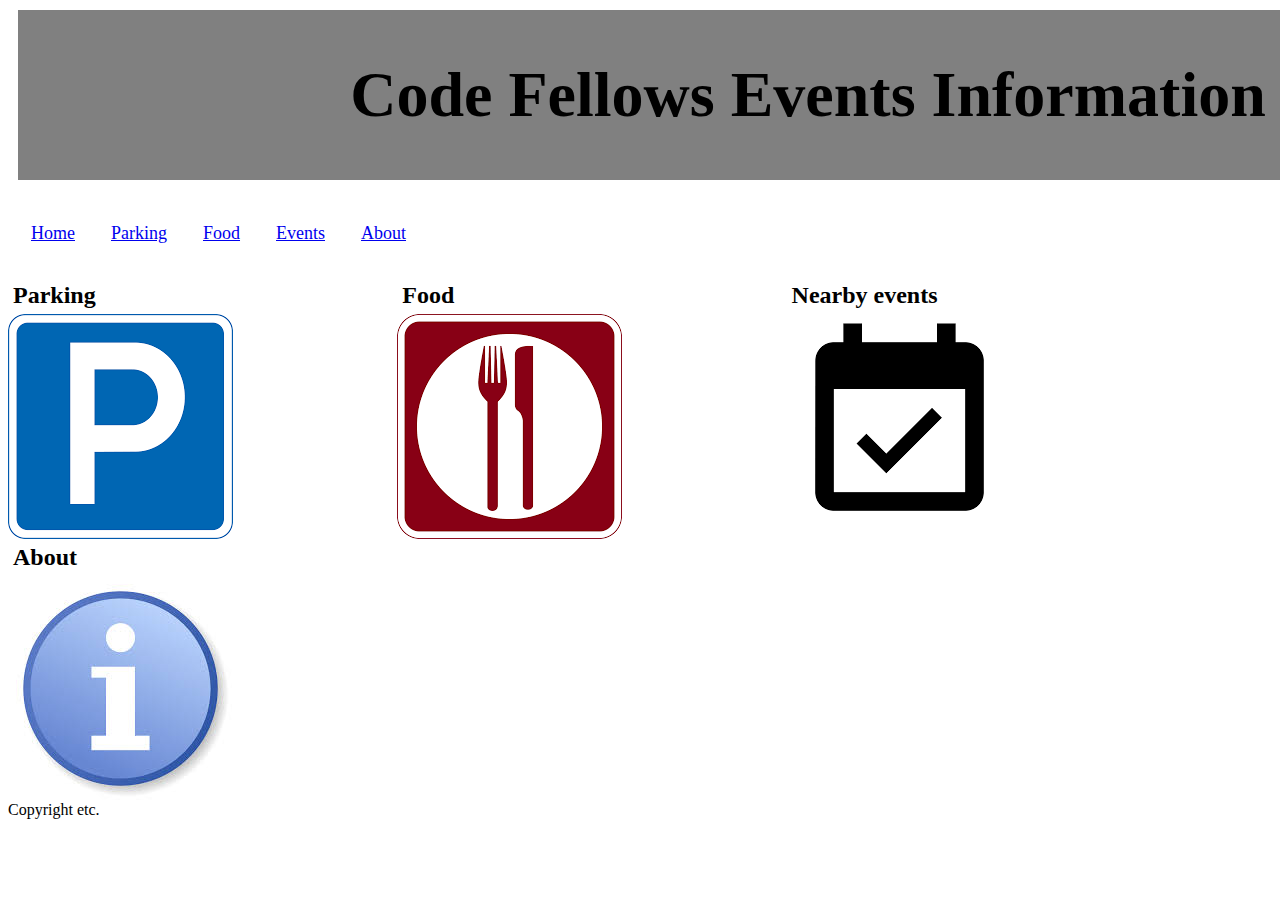
<file: index.html>
<html>
    <head>
        <title>
            Code Fellows Events Information
        </title>
        <link href="index.css" type="text/css" rel="stylesheet">
    </head>
    <body>
        <header>
            <h1>Code Fellows Events Information</h1>
        </header>

        <nav>
            <ul>
                <li><a href="index.html">Home</a></li>
                <li><a href="parking.html">Parking</a></li>
                <li><a href="food.html">Food</a></li>
                <li><a href="event.html">Events</a></li>
                <li><a href="about.html">About</a></li>
            </ul>
        </nav>

        <section class="row">
            <article class="column">
                <h2>Parking</h2>
                <a href="parking.html"><img src="parking.png"></a>
            </article>
            <article class="column">
                <h2>Food</h2>
                <a href="under.html"><img src="food.png"></a>
            </article>
            <article class="column">
                <h2>Nearby events</h2>
                <a href="under.html"><img src="event.png"></a>
            </article>
        </section>
        <section class="row">
            <article class="column">
                <h2>About</h2>
                <a href="under.html"><img src="about.jpeg"></a>
            </article>
        </section>
        <footer>
            Copyright etc.
        </footer>
    </body>
</html>
</file>
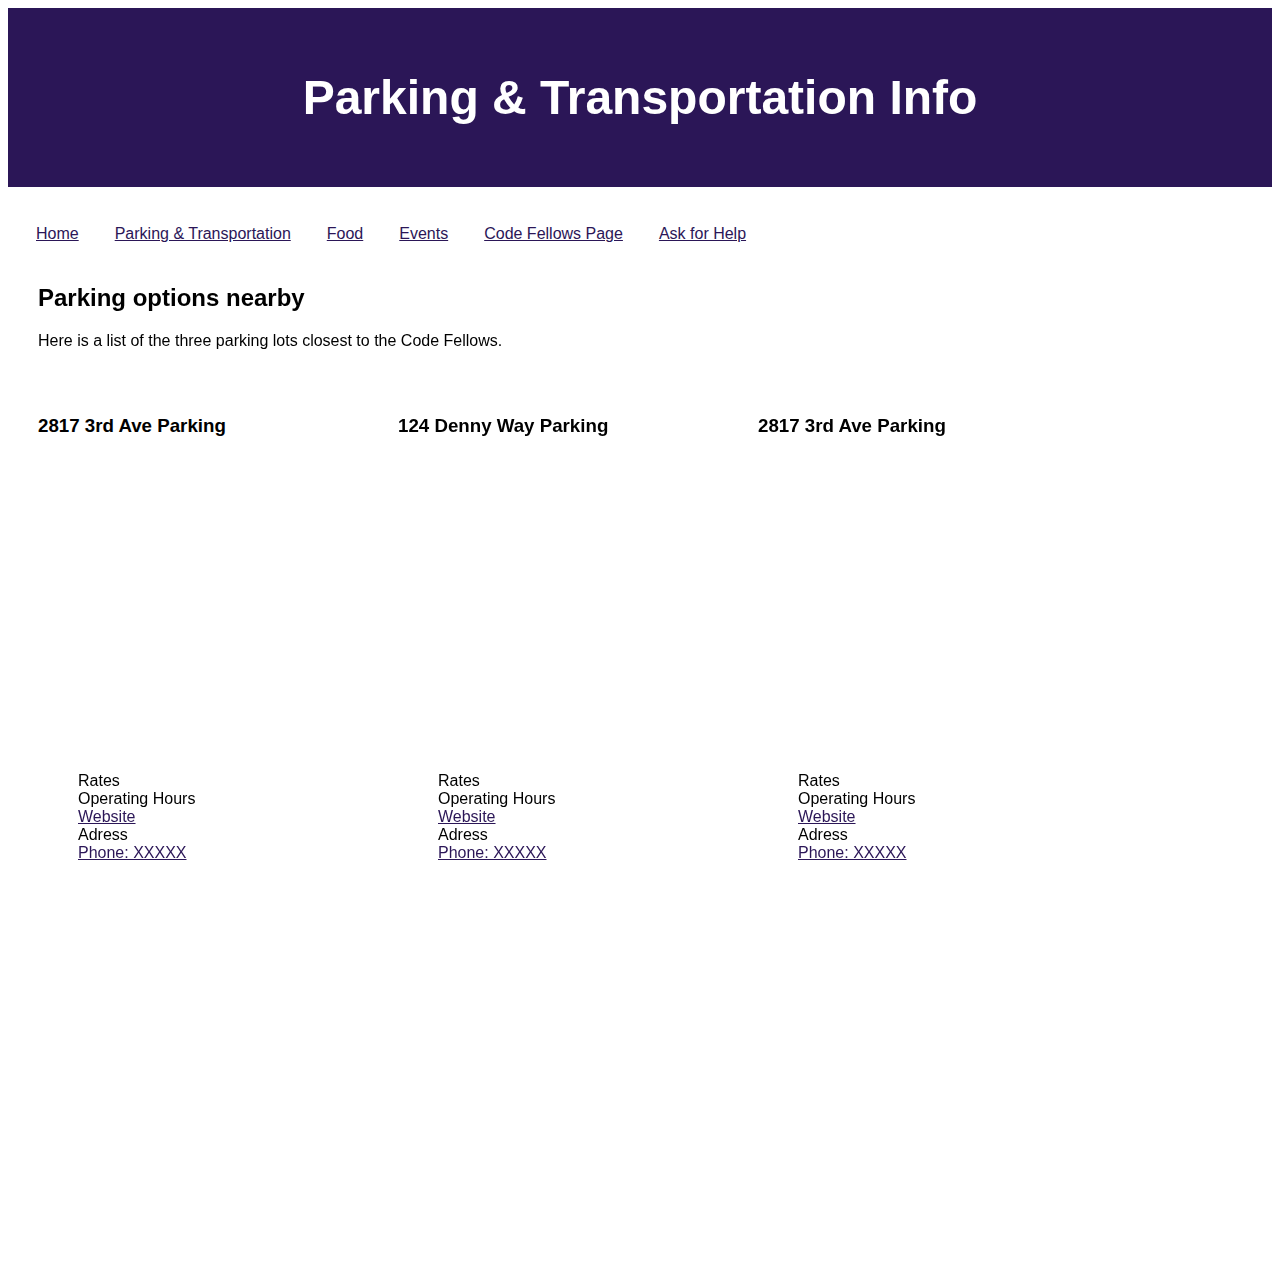
<file: parking.html>
<html>
<head>
    <title>Code Fellows Events Information</title>
    <link href="parking.css" type="text/css" rel="stylesheet">
</head>
<body>
    <header>
        <h1>Parking & Transportation Info</h1>
    </header>
    <nav>
        <ul>
                <li>
                    <a href="index.html">Home</a>
                </li>
                <li>
                    <a href="parking.html">Parking & Transportation</li></a>
                <li>
                    <a href="food.html">Food</a></li>
                <li>
                    <a href="events.html">Events</a></li>
                <li>
                    <a href="https://www.codefellows.org/">Code Fellows Page</a></li>
                <li>
                    <a href="tel:206-111-2222">Ask for Help</a></li>           
        </ul>

    </nav>
    <h2>Parking options nearby</h2>
    <p>Here is a list of the three parking lots closest to the Code Fellows.</p>
    <section class="row">    
      <article class="column">
          <h3>2817 3rd Ave Parking</h3>
          <iframe src="https://www.google.com/maps/embed?pb=!1m14!1m8!1m3!1d2689.4185407405853!2d-122.3529206!3d47.6179949!3m2!1i1024!2i768!4f13.1!3m3!1m2!1s0x0%3A0x23b1ac33b85c9368!2s2817+3rd+Ave+Parking!5e0!3m2!1sen!2sus!4v1531605052489" width="300" height="300" frameborder="0" style="border:0" allowfullscreen></iframe>
          <ul>
              <li>
                  Rates
              </li>
              <li>
                  Operating Hours
              </li>
              <li>
                  <a href="link">Website</a>
              </li>
              <li>
                 <h href="google map">Adress</h> 
              </li>
              <li>
                  <a href="tel:206-222-1111">Phone: XXXXX</a>
              </li>
          </ul>

      </article>

      <article class="column">
            <h3>124 Denny Way Parking</h3>
            <iframe src="https://www.google.com/maps/embed?pb=!1m14!1m8!1m3!1d2689.4185407405853!2d-122.3529206!3d47.6179949!3m2!1i1024!2i768!4f13.1!3m3!1m2!1s0x0%3A0x4b95fde28e7ef9f8!2s124+Denny+Way+Parking!5e0!3m2!1sen!2sus!4v1531605167970" width="300" height="300" frameborder="0" style="border:0" allowfullscreen></iframe>
            <ul>
                <li>
                    Rates
                </li>
                <li>
                    Operating Hours
                </li>
                <li>
                    <a href="link">Website</a>
                </li>
                <li>
                   <h href="google map">Adress</h> 
                </li>
                <li>
                    <a href="tel:206-222-1111">Phone: XXXXX</a>
                </li>
            </ul>
  
        </article>

        <article class="column">
                <h3>2817 3rd Ave Parking</h3>
                <iframe src="https://www.google.com/maps/embed?pb=!1m14!1m8!1m3!1d2689.4185407405853!2d-122.3529206!3d47.6179949!3m2!1i1024!2i768!4f13.1!3m3!1m2!1s0x0%3A0x23b1ac33b85c9368!2s2817+3rd+Ave+Parking!5e0!3m2!1sen!2sus!4v1531606068592" width="300" height="300" frameborder="0" style="border:0" allowfullscreen></iframe>
                <ul>
                    <li>
                        Rates
                    </li>
                    <li>
                        Operating Hours
                    </li>
                    <li>
                        <a href="link">Website</a>
                    </li>
                    <li>
                       <h href="google map">Adress</h> 
                    </li>
                    <li>
                        <a href="tel:206-222-1111">Phone: XXXXX</a>
                    </li>
                </ul>
      
            </article>

    </section>

    <section class="row">
        <article class="column">
                <iframe src="https://www.google.com/maps/embed?pb=!1m18!1m12!1m3!1d5378.852186976355!2d-122.3581174180554!3d47.617848066129994!2m3!1f0!2f0!3f0!3m2!1i1024!2i768!4f13.1!3m3!1m2!1s0x5490154f8748d443%3A0x7b1ff56c50a69eaf!2sDenny+Way+%26+2nd+Ave+N!5e0!3m2!1sen!2sus!4v1531608060763" width="300" height="300" frameborder="0" style="border:0" allowfullscreen></iframe>
        </article>
    </section>
</body>


</html>
</file>
<file: index.css>
/* Note to students: Some properties are given to you to fill out,
others you can modify as they stand, and if you have time,
there are definitely some properties you should add!*/

html {
    height: 100%;
  }

  body {
     width: 1600px;
     height: 100%;
  }

  header {
      background-color: grey;
      padding: 5px;
      font-size: 32px;
      display: block;
      text-align: center;
      margin: 10px
  }

  nav {
      float: left;
      width: 100%;
  }

  nav ul {
      padding: 5px;
      float: left;
      border-bottom: ;
      list-style-type: none;
  }

  nav li {
      float: left;
  }

  nav li a {
      display: block;
      height: 25px;
      padding: 12px 18px 8px 18px;
      vertical-align: middle;
      font-size: 18px
  }

  a {
      color: ;
  }

  section {
      width: 73%;
      display: inline-block;
      float: left;
  }

  aside {
      width: 17%;
      display: inline-block;
      background-color:;
      padding:;
      min-height: 100%;
  }

  aside ul {
      list-style-type: none;
  }

  footer {
      width: 790px;
      background-color:;
      color:;
      clear: both;
      display: block;
  }

h2 {
    margin: 5
}

/* The grid container */
.grid-container {
    display: grid;
    grid-template-areas: 
    'header header header header header header' 
    'left left middle middle right right' 
    'footer footer footer footer footer footer';
    /* grid-column-gap: 10px; - if you want gap between the columns */
    align-content: center;
  } 
  
  .left,
  .middle,
  .right {
    margin: 10px;
    padding: 10px;
    height: 300px; /* Should be removed. Only for demonstration */
  }
  
  /* Style the left column */
  .left {
    grid-area: left;
  }
  
  /* Style the middle column */
  .middle {
    grid-area: middle;
  }
  
  /* Style the right column */
  .right {
    grid-area: right;
  }

  .column {
    float: left;
    width: 33.33%;
}
</file>
<file: parking.css>
/* Note to students: Some properties are given to you to fill out,
others you can modify as they stand, and if you have time,
there are definitely some properties you should add!*/

html {
    height: 100%;
  }
  body {
      height: 100%;
      font-family: 'Segoe UI', Tahoma, Geneva, Verdana, sans-serif;
  }

  header {
      background-color: #2b1657;
      padding: 5px;
      font-size: 1.5em;
      display: block;
      padding: 30px;
      text-align-last: center;
  }
  h1 {
      font-family: 'Segoe UI', Tahoma, Geneva, Verdana, sans-serif;
      color: white;
  }
  nav {
      float: left;
      width: 100%;
  }
  nav ul {
      padding: 10px;
      float: left;
      border-bottom: ;
      list-style-type: none;
  }
  nav li {
      float: left;
  }
  nav li a {
      display: block;
      height: 25px;
      padding: 12px 18px 8px 18px;
      vertical-align: middle;
  }
  ul{
      list-style: none;
  }
  a {
      color: #2B1657;
  }
  section {
      width: 73%;
      display: inline-block;
      float: left;
  }
  aside {
      width: 17%;
      display: inline-block;
      background-color:;
      padding:30px;
      min-height: 100%;
  }
  aside ul {
      list-style-type: none;
  }
  footer {
      width: 790px;
      background-color:;
      color:;
      clear: both;
      display: block;
  }

  h2 {
      padding-left: 30px;
  }
   
  p{
      padding-left: 30px;
  }



/* Container for flexboxes */
.row {
    display: -webkit-flex;
    display: flex;
}

/* Create three equal columns that sits next to each other */
.column {
    -webkit-flex: 1;
    -ms-flex: 1;
    flex: 1;
    padding: 30px;

}

/* Style the footer */
.footer {
    background-color: #f1f1f1;
    padding: 0px;
    text-align: center;
}

/* Responsive layout - makes the three columns stack on top of each other instead of next to each other */
@media (max-width: 600px) {
    .row {
      -webkit-flex-direction: column;
      flex-direction: column;
    }
} */
  }
</file>
